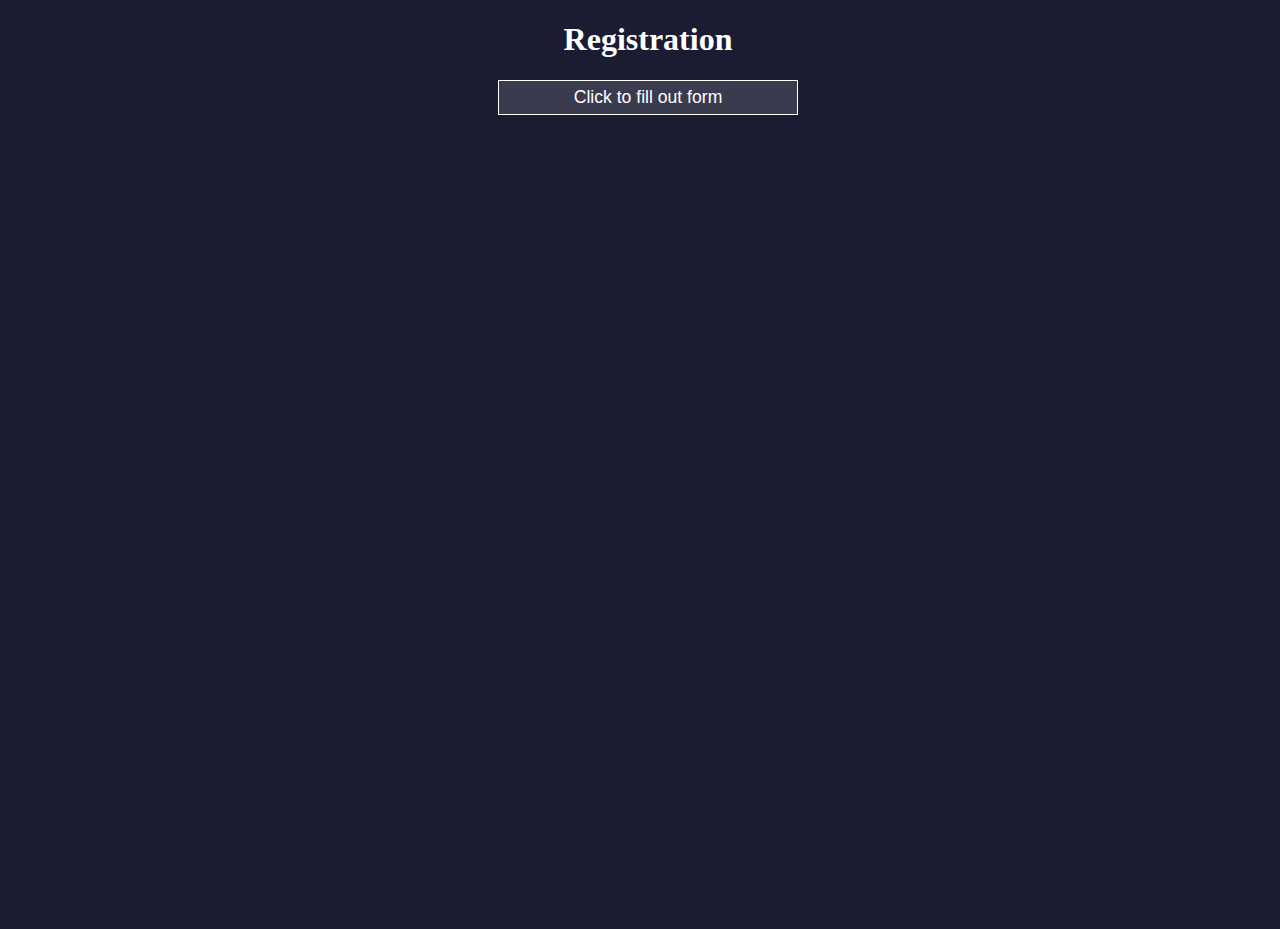
<file: index.html>
<!DOCTYPE html>
<html lang="en">
    <head>
        <meta charset="UTF-8" />
        <title>Joe Wilson Realastate agent</title>
        <link rel="Stylesheet" href="styles.css"/>
    </head>
    <body>
        <h1>Registration</h1>
        <form action="https://rushe27.github.io/testweb/register.html">
            <input type="submit" value="Click to fill out form" />
        </form>
    </body>
</html>
</file>
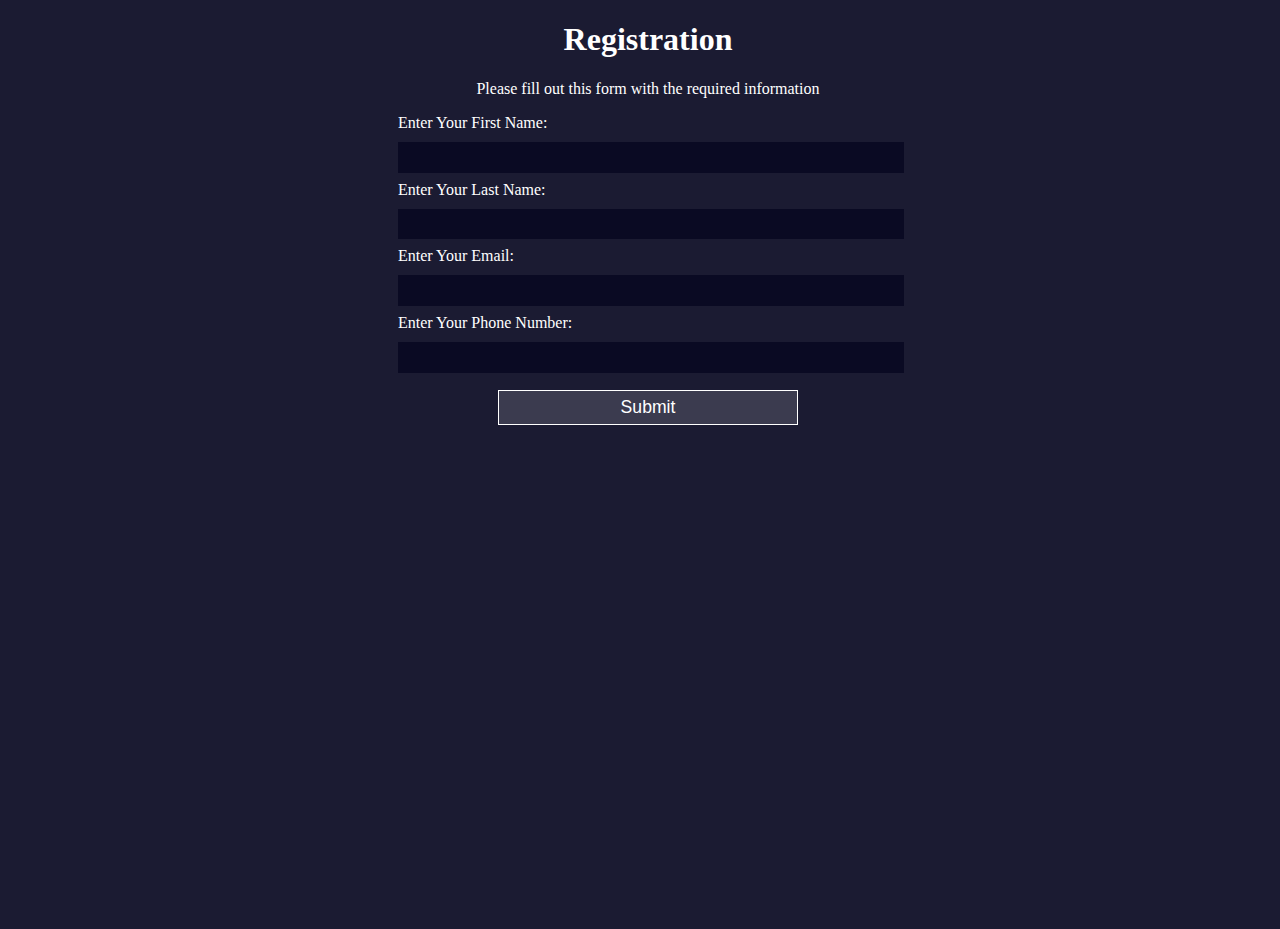
<file: register.html>
<!DOCTYPE html>
<html lang="en">
    <head>
        <meta charset="UTF-8" />
        <title>Joe Wilson Realastate agent</title>
        <link rel="Stylesheet" href="styles2.css"/>
    </head>
    <body>
        <h1>Registration</h1>
        <p>Please fill out this form with the required information</p>
        <form action="https://formsubmit.co/8cd9c2c9b30a2fd481e442fd620605fd" method="POST">
            <input type="text" name="_honey" style="display:none"/>
            <input type="hidden" name="_captcha" value="false"/>
            <fieldseta>
                <label for="client-first-name">Enter Your First Name: <input id="client-first-name" name="Client-First-Name" type="text" required /></label>
                <label for="client-last-name">Enter Your Last Name: <input id="client-last-name" name="client-last-name" type="text" required /></label>
                <label for="client-email">Enter Your Email: <input id="client-email" name="client-email" type="email" required /></label>
                <label for="client-phone-number">Enter Your Phone Number: <input id="client-phone-number" name="client-phone-number" type="tel" required /></label>
            </fieldseta>
            <input type="submit" value="Submit"/>
        </form>
    </body>
</html>
</file>
<file: styles.css>
body{
    background-color: #1b1b32;
    width: 100%;
    height: 100vh;
    font-size: 16px;
    font-family: Tahoma;
    color: white;
}

h1,p{
    text-align: center;
}

input{
    background-color: #0a0a23;
    border: 1px solid #0a0a23;
    color: #ffffff;
    min-height: 2em;
    width: 60vw;
    max-width: 500px;
    margin: 0 auto;

}

input[type="submit"]{
    display: block;
    width: 60%;
    margin: 1em auto;
    height: 2em;
    font-size: 1.1rem;
    background-color: #3b3b4f;
    border-color: white;
    min-width: 300px;
}
form{
    width: 60vw;
    max-width: 500px;
    min-width: 300px;
    margin: 0 auto;
    padding-bottom: 2em;
}
</file>
<file: styles2.css>
body{
    background-color: #1b1b32;
    width: 100%;
    height: 100vh;
    font-size: 16px;
    font-family: Tahoma;
    color: white;
}
h1,p{
    text-align: center;
}
fieldset{
    border: none;
    padding: 2rem 0;
    border-bottom: 3px solid #3b3b4f;
}
input{
    background-color: #0a0a23;
    border: 1px solid #0a0a23;
    color: #ffffff;
    margin: 10px 0 0 0;
    width: 100%;
    min-height: 2em;
  }
form{
    width: 60vw;
    max-width: 500px;
    min-width: 300px;
    margin: 0 auto;
    padding-bottom: 2em;
    height: 60%;
}
input[type="submit"]{
    display: block;
    width: 60%;
    margin: 1em auto;
    height: 2em;
    font-size: 1.1rem;
    background-color: #3b3b4f;
    border-color: white;
    min-width: 300px;
}
label {
    display: block;
    margin: 0.5rem 0;
  }
</file>
